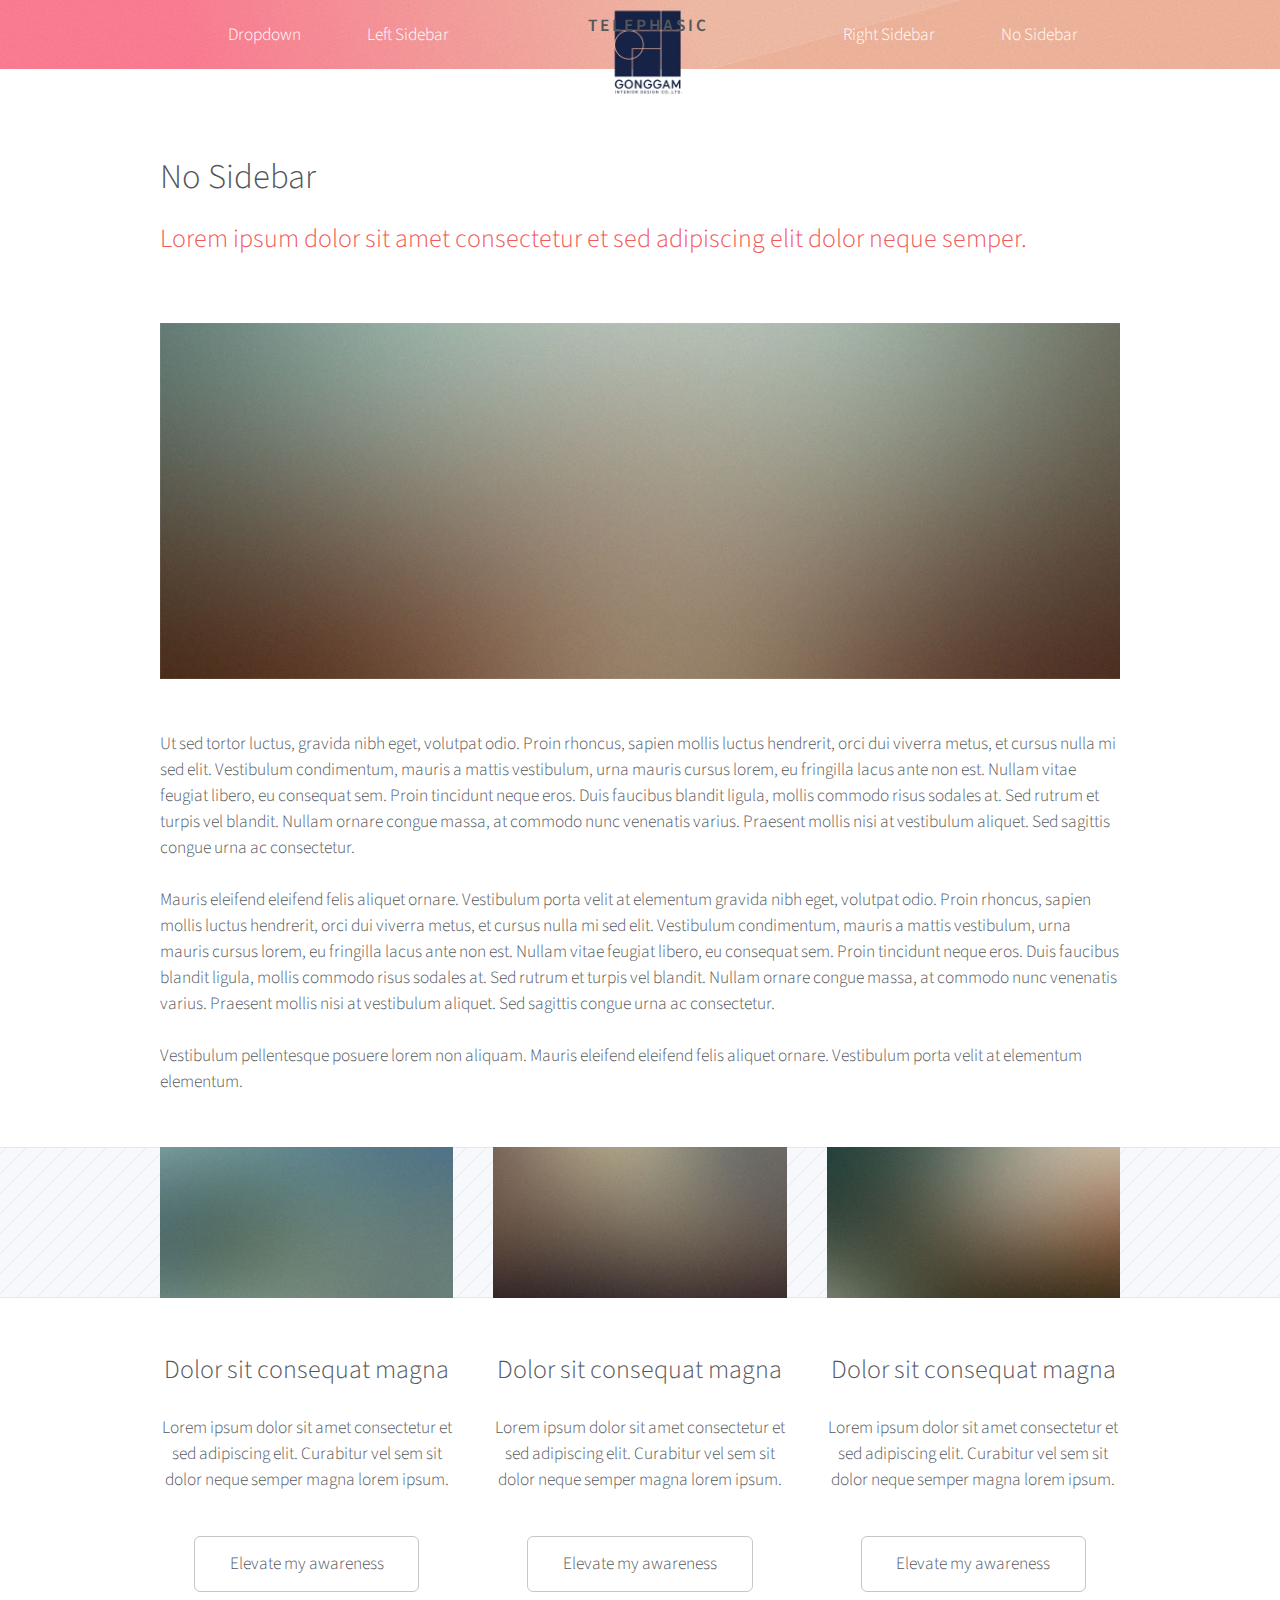
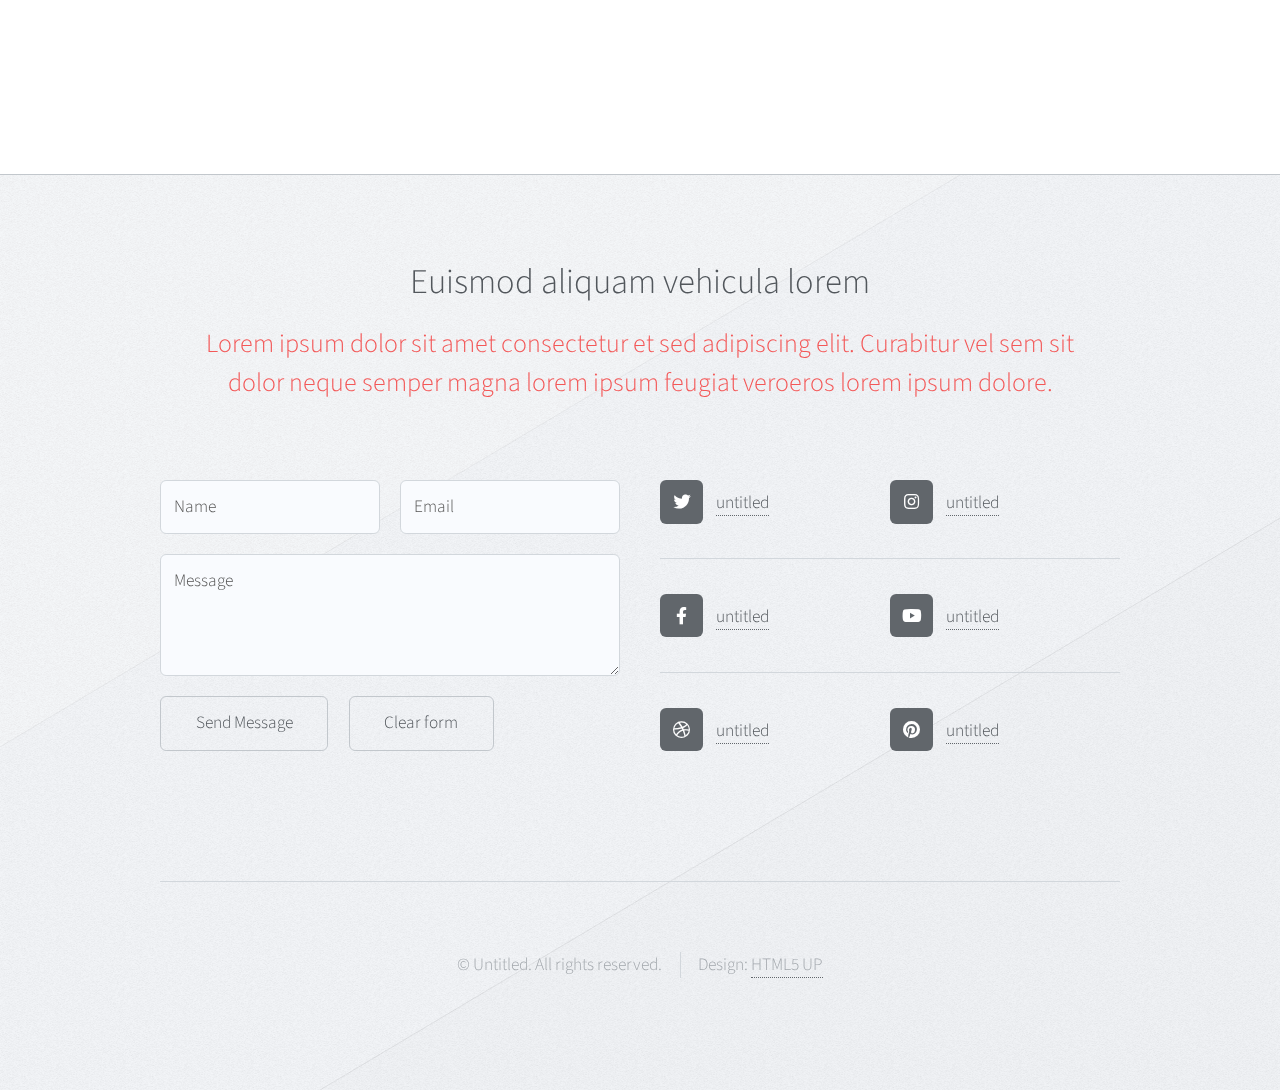
<file: html5up-telephasic/no-sidebar.html>
<!DOCTYPE HTML>
<!--
	Telephasic by HTML5 UP
	html5up.net | @ajlkn
	Free for personal and commercial use under the CCA 3.0 license (html5up.net/license)
-->
<html>
	<head>
		<title>㈜공감디자인</title>
		<meta charset="utf-8" />
		<meta name="viewport" content="width=device-width, initial-scale=1, user-scalable=no" />
		<link rel="stylesheet" href="assets/css/main.css" />
	</head>
	<body class="no-sidebar is-preload">
		<div id="page-wrapper">

			<!-- Header -->
				<div id="header-wrapper">
					<div id="header" class="container">

						<!-- Logo -->
							<h1 id="logo"><a href="index.html">Telephasic</a></h1>

						<!-- Nav -->
							<nav id="nav">
								<ul>
									<li>
										<a href="#">Dropdown</a>
										<ul>
											<li><a href="#">Lorem ipsum dolor</a></li>
											<li><a href="#">Magna phasellus</a></li>
											<li><a href="#">Etiam dolore nisl</a></li>
											<li>
												<a href="#">Phasellus consequat</a>
												<ul>
													<li><a href="#">Lorem ipsum dolor</a></li>
													<li><a href="#">Phasellus consequat</a></li>
													<li><a href="#">Magna phasellus</a></li>
													<li><a href="#">Etiam dolore nisl</a></li>
												</ul>
											</li>
											<li><a href="#">Veroeros feugiat</a></li>
										</ul>
									</li>
									<li><a href="left-sidebar.html">Left Sidebar</a></li>
									<li class="break"><a href="right-sidebar.html">Right Sidebar</a></li>
									<li><a href="no-sidebar.html">No Sidebar</a></li>
								</ul>
							</nav>

					</div>
				</div>

			<!-- Main -->
				<div class="wrapper">
					<div class="container" id="main">

						<!-- Content -->
							<article id="content">
								<header>
									<h2>No Sidebar</h2>
									<p>Lorem ipsum dolor sit amet consectetur et sed adipiscing elit
									dolor neque semper.</p>
								</header>
								<a href="#" class="image featured"><img src="images/pic06.jpg" alt="" /></a>
								<p>Ut sed tortor luctus, gravida nibh eget, volutpat odio. Proin rhoncus, sapien
								mollis luctus hendrerit, orci dui viverra metus, et cursus nulla mi sed elit. Vestibulum
								condimentum, mauris a mattis vestibulum, urna mauris cursus lorem, eu fringilla lacus
								ante non est. Nullam vitae feugiat libero, eu consequat sem. Proin tincidunt neque
								eros. Duis faucibus blandit ligula, mollis commodo risus sodales at. Sed rutrum et
								turpis vel blandit. Nullam ornare congue massa, at commodo nunc venenatis varius.
								Praesent mollis nisi at vestibulum aliquet. Sed sagittis congue urna ac consectetur.</p>
								<p>Mauris eleifend eleifend felis aliquet ornare. Vestibulum porta velit at elementum
								gravida nibh eget, volutpat odio. Proin rhoncus, sapien
								mollis luctus hendrerit, orci dui viverra metus, et cursus nulla mi sed elit. Vestibulum
								condimentum, mauris a mattis vestibulum, urna mauris cursus lorem, eu fringilla lacus
								ante non est. Nullam vitae feugiat libero, eu consequat sem. Proin tincidunt neque
								eros. Duis faucibus blandit ligula, mollis commodo risus sodales at. Sed rutrum et
								turpis vel blandit. Nullam ornare congue massa, at commodo nunc venenatis varius.
								Praesent mollis nisi at vestibulum aliquet. Sed sagittis congue urna ac consectetur.</p>
								<p>Vestibulum pellentesque posuere lorem non aliquam. Mauris eleifend eleifend
								felis aliquet ornare. Vestibulum porta velit at elementum elementum.</p>
							</article>

						<div class="row features">
							<section class="col-4 col-12-narrower feature">
								<div class="image-wrapper first">
									<a href="#" class="image featured"><img src="images/pic03.jpg" alt="" /></a>
								</div>
								<header>
									<h3>Dolor sit consequat magna</h3>
								</header>
								<p>Lorem ipsum dolor sit amet consectetur et sed adipiscing elit. Curabitur
								vel sem sit dolor neque semper magna lorem ipsum.</p>
								<ul class="actions">
									<li><a href="#" class="button">Elevate my awareness</a></li>
								</ul>
							</section>
							<section class="col-4 col-12-narrower feature">
								<div class="image-wrapper">
									<a href="#" class="image featured"><img src="images/pic04.jpg" alt="" /></a>
								</div>
								<header>
									<h3>Dolor sit consequat magna</h3>
								</header>
								<p>Lorem ipsum dolor sit amet consectetur et sed adipiscing elit. Curabitur
								vel sem sit dolor neque semper magna lorem ipsum.</p>
								<ul class="actions">
									<li><a href="#" class="button">Elevate my awareness</a></li>
								</ul>
							</section>
							<section class="col-4 col-12-narrower feature">
								<div class="image-wrapper">
									<a href="#" class="image featured"><img src="images/pic05.jpg" alt="" /></a>
								</div>
								<header>
									<h3>Dolor sit consequat magna</h3>
								</header>
								<p>Lorem ipsum dolor sit amet consectetur et sed adipiscing elit. Curabitur
								vel sem sit dolor neque semper magna lorem ipsum.</p>
								<ul class="actions">
									<li><a href="#" class="button">Elevate my awareness</a></li>
								</ul>
							</section>
						</div>
					</div>
				</div>

			<!-- Footer -->
				<div id="footer-wrapper">
					<div id="footer" class="container">
						<header class="major">
							<h2>Euismod aliquam vehicula lorem</h2>
							<p>Lorem ipsum dolor sit amet consectetur et sed adipiscing elit. Curabitur vel sem sit<br />
							dolor neque semper magna lorem ipsum feugiat veroeros lorem ipsum dolore.</p>
						</header>
						<div class="row">
							<section class="col-6 col-12-narrower">
								<form method="post" action="#">
									<div class="row gtr-50">
										<div class="col-6 col-12-mobile">
											<input name="name" placeholder="Name" type="text" />
										</div>
										<div class="col-6 col-12-mobile">
											<input name="email" placeholder="Email" type="text" />
										</div>
										<div class="col-12">
											<textarea name="message" placeholder="Message"></textarea>
										</div>
										<div class="col-12">
											<ul class="actions">
												<li><input type="submit" value="Send Message" /></li>
												<li><input type="reset" value="Clear form" /></li>
											</ul>
										</div>
									</div>
								</form>
							</section>
							<section class="col-6 col-12-narrower">
								<div class="row gtr-0">
									<ul class="divided icons col-6 col-12-mobile">
										<li class="icon brands fa-twitter"><a href="#"><span class="extra">twitter.com/</span>untitled</a></li>
										<li class="icon brands fa-facebook-f"><a href="#"><span class="extra">facebook.com/</span>untitled</a></li>
										<li class="icon brands fa-dribbble"><a href="#"><span class="extra">dribbble.com/</span>untitled</a></li>
									</ul>
									<ul class="divided icons col-6 col-12-mobile">
										<li class="icon brands fa-instagram"><a href="#"><span class="extra">instagram.com/</span>untitled</a></li>
										<li class="icon brands fa-youtube"><a href="#"><span class="extra">youtube.com/</span>untitled</a></li>
										<li class="icon brands fa-pinterest"><a href="#"><span class="extra">pinterest.com/</span>untitled</a></li>
									</ul>
								</div>
							</section>
						</div>
					</div>
					<div id="copyright" class="container">
						<ul class="menu">
							<li>&copy; Untitled. All rights reserved.</li><li>Design: <a href="http://html5up.net">HTML5 UP</a></li>
						</ul>
					</div>
				</div>

		</div>

		<!-- Scripts -->
			<script src="assets/js/jquery.min.js"></script>
			<script src="assets/js/jquery.dropotron.min.js"></script>
			<script src="assets/js/browser.min.js"></script>
			<script src="assets/js/breakpoints.min.js"></script>
			<script src="assets/js/util.js"></script>
			<script src="assets/js/main.js"></script>

	</body>
</html>
</file>
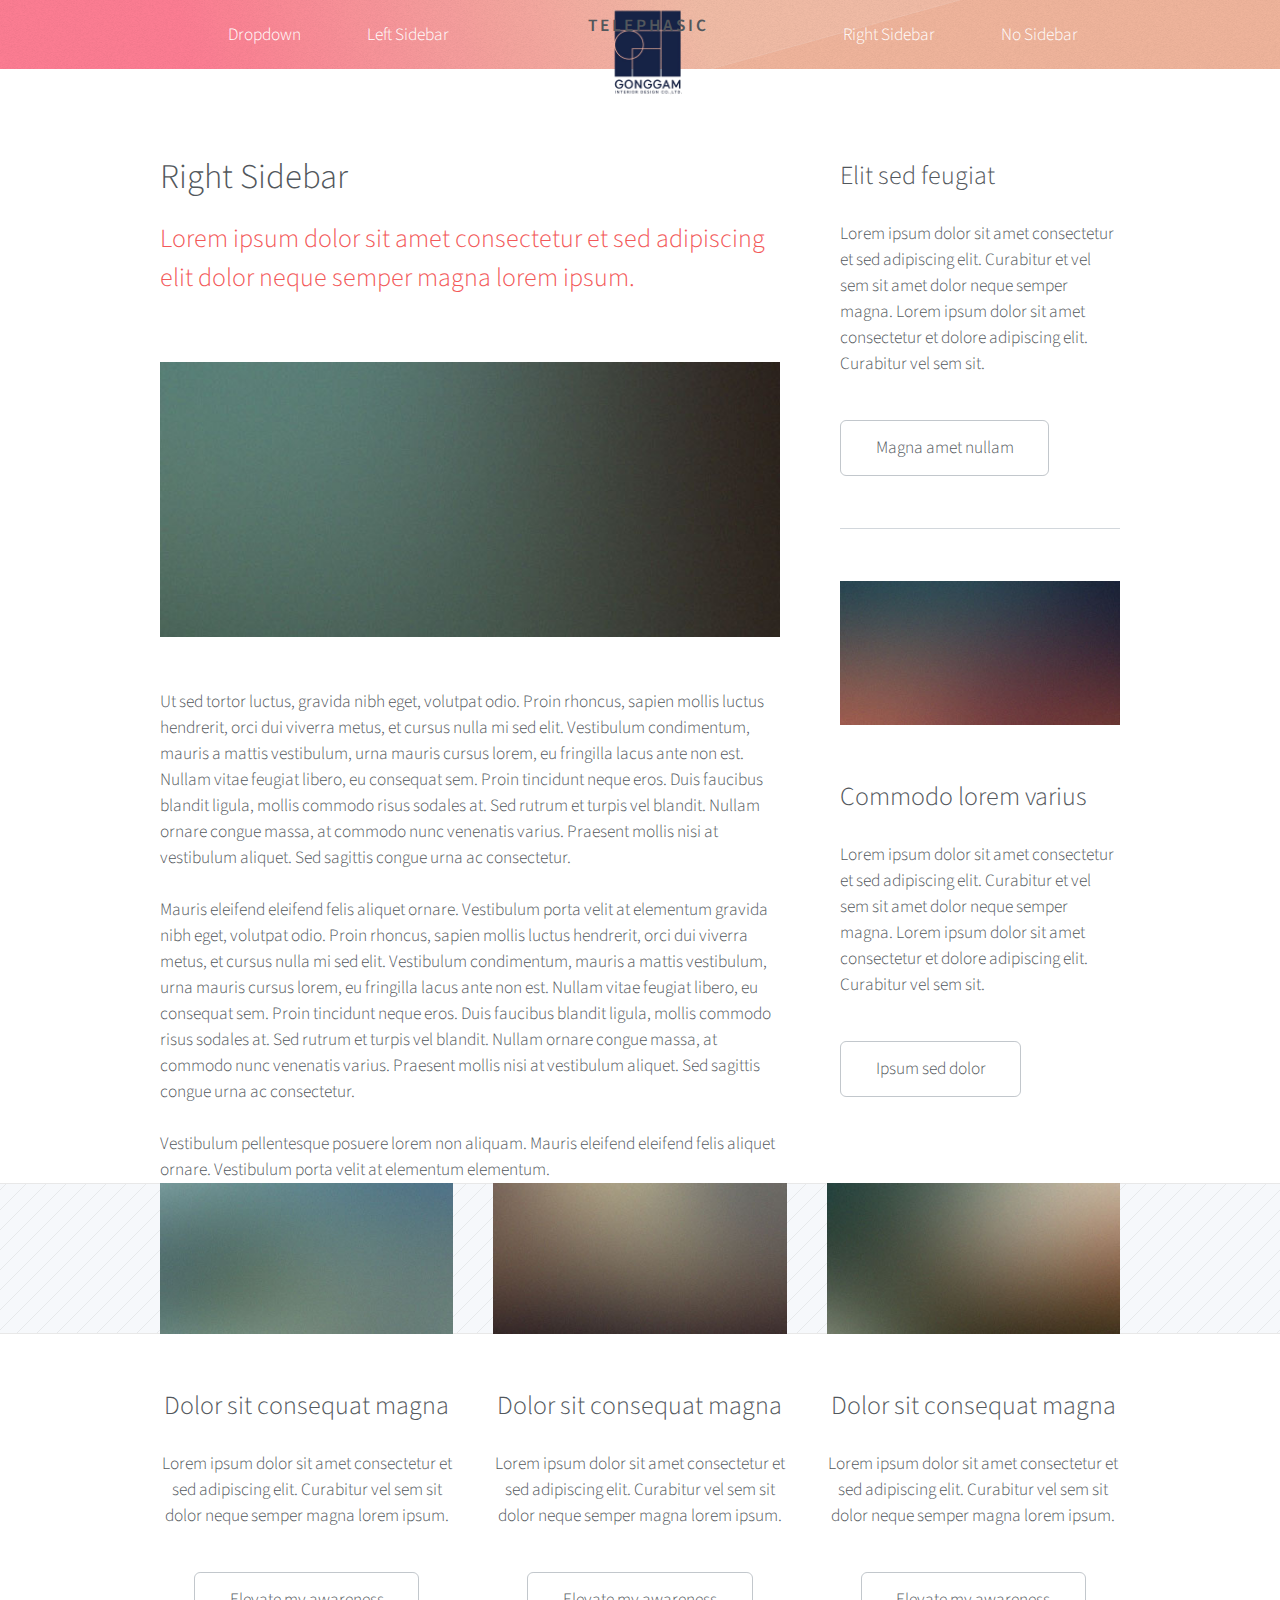
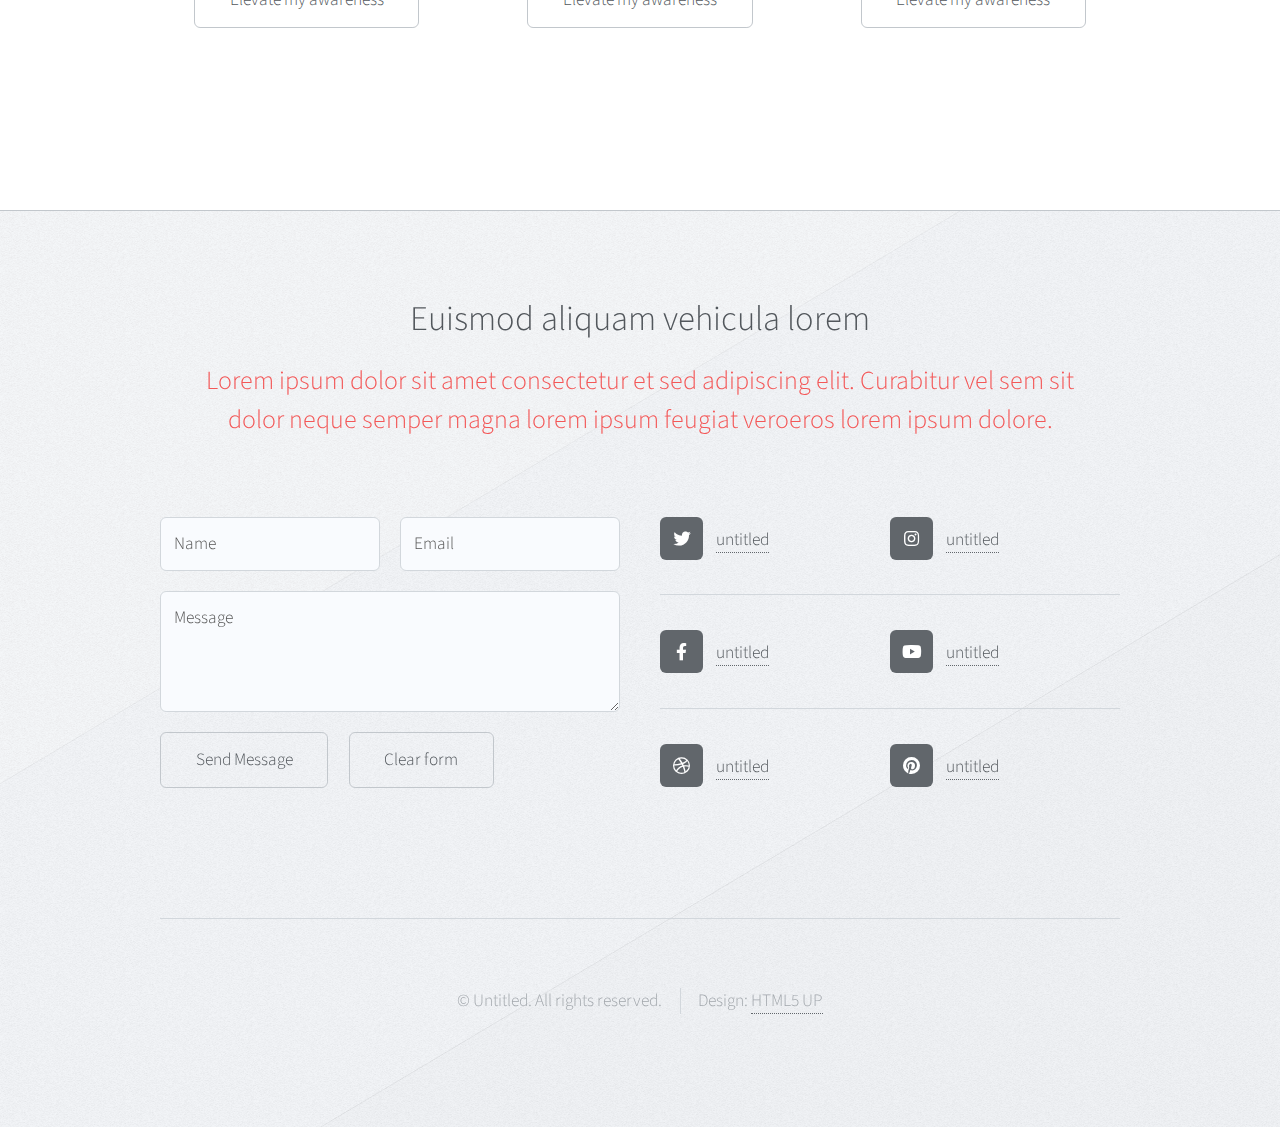
<file: html5up-telephasic/right-sidebar.html>
<!DOCTYPE HTML>
<!--
	Telephasic by HTML5 UP
	html5up.net | @ajlkn
	Free for personal and commercial use under the CCA 3.0 license (html5up.net/license)
-->
<html>
	<head>
		<title>㈜공감디자인</title>
		<meta charset="utf-8" />
		<meta name="viewport" content="width=device-width, initial-scale=1, user-scalable=no" />
		<link rel="stylesheet" href="assets/css/main.css" />
	</head>
	<body class="right-sidebar is-preload">
		<div id="page-wrapper">

			<!-- Header -->
				<div id="header-wrapper">
					<div id="header" class="container">

						<!-- Logo -->
							<h1 id="logo"><a href="index.html">Telephasic</a></h1>

						<!-- Nav -->
							<nav id="nav">
								<ul>
									<li>
										<a href="#">Dropdown</a>
										<ul>
											<li><a href="#">Lorem ipsum dolor</a></li>
											<li><a href="#">Magna phasellus</a></li>
											<li><a href="#">Etiam dolore nisl</a></li>
											<li>
												<a href="#">Phasellus consequat</a>
												<ul>
													<li><a href="#">Lorem ipsum dolor</a></li>
													<li><a href="#">Phasellus consequat</a></li>
													<li><a href="#">Magna phasellus</a></li>
													<li><a href="#">Etiam dolore nisl</a></li>
												</ul>
											</li>
											<li><a href="#">Veroeros feugiat</a></li>
										</ul>
									</li>
									<li><a href="left-sidebar.html">Left Sidebar</a></li>
									<li class="break"><a href="right-sidebar.html">Right Sidebar</a></li>
									<li><a href="no-sidebar.html">No Sidebar</a></li>
								</ul>
							</nav>

					</div>
				</div>

			<!-- Main -->
				<div class="wrapper">
					<div class="container" id="main">
						<div class="row gtr-150">
							<div class="col-8 col-12-narrower">

								<!-- Content -->
									<article id="content">
										<header>
											<h2>Right Sidebar</h2>
											<p>Lorem ipsum dolor sit amet consectetur et sed adipiscing elit
											dolor neque semper magna lorem ipsum.</p>
										</header>
										<a href="#" class="image featured"><img src="images/pic01.jpg" alt="" /></a>
										<p>Ut sed tortor luctus, gravida nibh eget, volutpat odio. Proin rhoncus, sapien
										mollis luctus hendrerit, orci dui viverra metus, et cursus nulla mi sed elit. Vestibulum
										condimentum, mauris a mattis vestibulum, urna mauris cursus lorem, eu fringilla lacus
										ante non est. Nullam vitae feugiat libero, eu consequat sem. Proin tincidunt neque
										eros. Duis faucibus blandit ligula, mollis commodo risus sodales at. Sed rutrum et
										turpis vel blandit. Nullam ornare congue massa, at commodo nunc venenatis varius.
										Praesent mollis nisi at vestibulum aliquet. Sed sagittis congue urna ac consectetur.</p>
										<p>Mauris eleifend eleifend felis aliquet ornare. Vestibulum porta velit at elementum
										gravida nibh eget, volutpat odio. Proin rhoncus, sapien
										mollis luctus hendrerit, orci dui viverra metus, et cursus nulla mi sed elit. Vestibulum
										condimentum, mauris a mattis vestibulum, urna mauris cursus lorem, eu fringilla lacus
										ante non est. Nullam vitae feugiat libero, eu consequat sem. Proin tincidunt neque
										eros. Duis faucibus blandit ligula, mollis commodo risus sodales at. Sed rutrum et
										turpis vel blandit. Nullam ornare congue massa, at commodo nunc venenatis varius.
										Praesent mollis nisi at vestibulum aliquet. Sed sagittis congue urna ac consectetur.</p>
										<p>Vestibulum pellentesque posuere lorem non aliquam. Mauris eleifend eleifend
										felis aliquet ornare. Vestibulum porta velit at elementum elementum.</p>
									</article>

							</div>
							<div class="col-4 col-12-narrower">

								<!-- Sidebar -->
									<section id="sidebar">
										<section>
											<header>
												<h3>Elit sed feugiat</h3>
											</header>
											<p>Lorem ipsum dolor sit amet consectetur et sed adipiscing elit. Curabitur et vel
											sem sit amet dolor neque semper magna. Lorem ipsum dolor sit amet consectetur et dolore
											adipiscing elit. Curabitur vel sem sit.</p>
											<ul class="actions">
												<li><a href="#" class="button">Magna amet nullam</a></li>
											</ul>
										</section>
										<section>
											<a href="#" class="image featured"><img src="images/pic07.jpg" alt="" /></a>
											<header>
												<h3>Commodo lorem varius</h3>
											</header>
											<p>Lorem ipsum dolor sit amet consectetur et sed adipiscing elit. Curabitur et vel
											sem sit amet dolor neque semper magna. Lorem ipsum dolor sit amet consectetur et dolore
											adipiscing elit. Curabitur vel sem sit.</p>
											<ul class="actions">
												<li><a href="#" class="button">Ipsum sed dolor</a></li>
											</ul>
										</section>
									</section>

							</div>
						</div>
						<div class="row features">
							<section class="col-4 col-12-narrower feature">
								<div class="image-wrapper first">
									<a href="#" class="image featured"><img src="images/pic03.jpg" alt="" /></a>
								</div>
								<header>
									<h3>Dolor sit consequat magna</h3>
								</header>
								<p>Lorem ipsum dolor sit amet consectetur et sed adipiscing elit. Curabitur
								vel sem sit dolor neque semper magna lorem ipsum.</p>
								<ul class="actions">
									<li><a href="#" class="button">Elevate my awareness</a></li>
								</ul>
							</section>
							<section class="col-4 col-12-narrower feature">
								<div class="image-wrapper">
									<a href="#" class="image featured"><img src="images/pic04.jpg" alt="" /></a>
								</div>
								<header>
									<h3>Dolor sit consequat magna</h3>
								</header>
								<p>Lorem ipsum dolor sit amet consectetur et sed adipiscing elit. Curabitur
								vel sem sit dolor neque semper magna lorem ipsum.</p>
								<ul class="actions">
									<li><a href="#" class="button">Elevate my awareness</a></li>
								</ul>
							</section>
							<section class="col-4 col-12-narrower feature">
								<div class="image-wrapper">
									<a href="#" class="image featured"><img src="images/pic05.jpg" alt="" /></a>
								</div>
								<header>
									<h3>Dolor sit consequat magna</h3>
								</header>
								<p>Lorem ipsum dolor sit amet consectetur et sed adipiscing elit. Curabitur
								vel sem sit dolor neque semper magna lorem ipsum.</p>
								<ul class="actions">
									<li><a href="#" class="button">Elevate my awareness</a></li>
								</ul>
							</section>
						</div>
					</div>
				</div>

			<!-- Footer -->
				<div id="footer-wrapper">
					<div id="footer" class="container">
						<header class="major">
							<h2>Euismod aliquam vehicula lorem</h2>
							<p>Lorem ipsum dolor sit amet consectetur et sed adipiscing elit. Curabitur vel sem sit<br />
							dolor neque semper magna lorem ipsum feugiat veroeros lorem ipsum dolore.</p>
						</header>
						<div class="row">
							<section class="col-6 col-12-narrower">
								<form method="post" action="#">
									<div class="row gtr-50">
										<div class="col-6 col-12-mobile">
											<input name="name" placeholder="Name" type="text" />
										</div>
										<div class="col-6 col-12-mobile">
											<input name="email" placeholder="Email" type="text" />
										</div>
										<div class="col-12">
											<textarea name="message" placeholder="Message"></textarea>
										</div>
										<div class="col-12">
											<ul class="actions">
												<li><input type="submit" value="Send Message" /></li>
												<li><input type="reset" value="Clear form" /></li>
											</ul>
										</div>
									</div>
								</form>
							</section>
							<section class="col-6 col-12-narrower">
								<div class="row gtr-0">
									<ul class="divided icons col-6 col-12-mobile">
										<li class="icon brands fa-twitter"><a href="#"><span class="extra">twitter.com/</span>untitled</a></li>
										<li class="icon brands fa-facebook-f"><a href="#"><span class="extra">facebook.com/</span>untitled</a></li>
										<li class="icon brands fa-dribbble"><a href="#"><span class="extra">dribbble.com/</span>untitled</a></li>
									</ul>
									<ul class="divided icons col-6 col-12-mobile">
										<li class="icon brands fa-instagram"><a href="#"><span class="extra">instagram.com/</span>untitled</a></li>
										<li class="icon brands fa-youtube"><a href="#"><span class="extra">youtube.com/</span>untitled</a></li>
										<li class="icon brands fa-pinterest"><a href="#"><span class="extra">pinterest.com/</span>untitled</a></li>
									</ul>
								</div>
							</section>
						</div>
					</div>
					<div id="copyright" class="container">
						<ul class="menu">
							<li>&copy; Untitled. All rights reserved.</li><li>Design: <a href="http://html5up.net">HTML5 UP</a></li>
						</ul>
					</div>
				</div>

		</div>

		<!-- Scripts -->
			<script src="assets/js/jquery.min.js"></script>
			<script src="assets/js/jquery.dropotron.min.js"></script>
			<script src="assets/js/browser.min.js"></script>
			<script src="assets/js/breakpoints.min.js"></script>
			<script src="assets/js/util.js"></script>
			<script src="assets/js/main.js"></script>

	</body>
</html>
</file>
<file: html5up-telephasic/assets/css/main.css>
@import url("fontawesome-all.min.css");
@import url("https://fonts.googleapis.com/css?family=Source+Sans+Pro:300,300italic,400,400italic,600");

/*
	Telephasic by HTML5 UP
	html5up.net | @ajlkn
	Free for personal and commercial use under the CCA 3.0 license (html5up.net/license)
*/

html, body, div, span, applet, object,
iframe, h1, h2, h3, h4, h5, h6, p, blockquote,
pre, a, abbr, acronym, address, big, cite,
code, del, dfn, em, img, ins, kbd, q, s, samp,
small, strike, strong, sub, sup, tt, var, b,
u, i, center, dl, dt, dd, ol, ul, li, fieldset,
form, label, legend, table, caption, tbody,
tfoot, thead, tr, th, td, article, aside,
canvas, details, embed, figure, figcaption,
footer, header, hgroup, menu, nav, output, ruby,
section, summary, time, mark, audio, video {
	margin: 0;
	padding: 0;
	border: 0;
	font-size: 100%;
	font: inherit;
	vertical-align: baseline;}

article, aside, details, figcaption, figure,
footer, header, hgroup, menu, nav, section {
	display: block;}

body {
	line-height: 1;
}

ol, ul {
	list-style: none;
}

blockquote, q {
	quotes: none;
}

	blockquote:before, blockquote:after, q:before, q:after {
		content: '';
		content: none;
	}

table {
	border-collapse: collapse;
	border-spacing: 0;
}

body {
	-webkit-text-size-adjust: none;
}

mark {
	background-color: transparent;
	color: inherit;
}

input::-moz-focus-inner {
	border: 0;
	padding: 0;
}

input, select, textarea {
	-moz-appearance: none;
	-webkit-appearance: none;
	-ms-appearance: none;
	appearance: none;
}

/* Basic */

	@-ms-viewport {
		width: device-width;
	}

	html {
		box-sizing: border-box;
	}

	*, *:before, *:after {
		box-sizing: inherit;
	}

	body {
		background: #f5f7fa;
		font-family: 'Source Sans Pro', sans-serif;
		font-weight: 300;
		color: #52575c;
		line-height: 1.75em;
		font-size: 14pt;
	}

		body.is-preload *, body.is-preload *:before, body.is-preload *:after {
			-moz-animation: none !important;
			-webkit-animation: none !important;
			-ms-animation: none !important;
			animation: none !important;
			-moz-transition: none !important;
			-webkit-transition: none !important;
			-ms-transition: none !important;
			transition: none !important;
		}

	input, textarea, select {
		font-family: 'Source Sans Pro', sans-serif;
		font-weight: 300;
		color: #52575c;
		line-height: 1.75em;
		font-size: 15pt;
	}

	h1, h2, h3, h4, h5, h6 {
		font-weight: 300;
		color: #52575c;
	}

	h1 a, h2 a, h3 a, h4 a, h5 a, h6 a {
		color: inherit;
		text-decoration: none;
	}

	h2 {
		font-size: 2em;
		line-height: 1.25em;
	}

	h3 {
		font-size: 1.5em;
		line-height: 1.5em;
	}

	a {
		-moz-transition: color 0.25s ease-in-out, border-color 0.25s ease-in-out, background-color 0.25s ease-in-out;
		-webkit-transition: color 0.25s ease-in-out, border-color 0.25s ease-in-out, background-color 0.25s ease-in-out;
		-ms-transition: color 0.25s ease-in-out, border-color 0.25s ease-in-out, background-color 0.25s ease-in-out;
		transition: color 0.25s ease-in-out, border-color 0.25s ease-in-out, background-color 0.25s ease-in-out;
		color: inherit;
		text-decoration: none;
		border-bottom: dotted 1px #62676c;
	}

		a:hover {
			color: #f35858;
			border-bottom-color: rgba(255, 255, 255, 0);
		}

	strong, b {
		font-weight: 400;
		color: #42474c;
	}

	em, i {
		font-style: italic;
	}

	sub {
		position: relative;
		top: 0.5em;
		font-size: 0.8em;
	}

	sup {
		position: relative;
		top: -0.5em;
		font-size: 0.8em;
	}

	hr {
		border: 0;
		border-top: solid 1px #c2c7cc;
	}

	blockquote {
		border-left: solid 0.5em #c2c7cc;
		padding: 1em 0 1em 2em;
		font-style: italic;
	}

	p, ul, ol, dl, table {
		margin-bottom: 1.5em;
	}

	br.clear {
		clear: both;
	}

	.features {
		margin-bottom: 1.5em;
	}

	.feature {
		text-align: center;
	}

/* Sections/Article */

	section, article {
		margin-bottom: 3em;
	}

	section > :last-child,
	article > :last-child,
	section:last-child,
	article:last-child {
		margin-bottom: 0;
	}

	.row > section, .row > article {
		margin-bottom: 0;
	}

	header {
		margin-bottom: 1.5em;
	}

		header > p {
			display: block;
			color: #f35858;
			padding: 0.75em 0 1em 0;
			font-size: 1.5em;
			line-height: 1.5em;
		}

		header.major {
			text-align: center;
		}

/* Container */

	.container {
		margin: 0 auto;
		max-width: 100%;
		width: 1200px;
	}

		@media screen and (max-width: 1280px) {

			.container {
				width: 960px;
			}

		}

		@media screen and (max-width: 1080px) {

			.container {
				width: 100%;
			}

		}

		@media screen and (max-width: 820px) {

			.container {
				width: 100%;
			}

		}

		@media screen and (max-width: 736px) {

			.container {
				width: 100%;
			}

		}

		@media screen and (max-width: 480px) {

			.container {
				width: 100%;
			}

		}

/* Row */

	.row {
		display: flex;
		flex-wrap: wrap;
		box-sizing: border-box;
		align-items: stretch;
	}

		.row > * {
			box-sizing: border-box;
		}

		.row.gtr-uniform > * > :last-child {
			margin-bottom: 0;
		}

		.row.aln-left {
			justify-content: flex-start;
		}

		.row.aln-center {
			justify-content: center;
		}

		.row.aln-right {
			justify-content: flex-end;
		}

		.row.aln-top {
			align-items: flex-start;
		}

		.row.aln-middle {
			align-items: center;
		}

		.row.aln-bottom {
			align-items: flex-end;
		}

		.row > .imp {
			order: -1;
		}

		.row > .col-1 {
			width: 8.33333%;
		}

		.row > .off-1 {
			margin-left: 8.33333%;
		}

		.row > .col-2 {
			width: 16.66667%;
		}

		.row > .off-2 {
			margin-left: 16.66667%;
		}

		.row > .col-3 {
			width: 25%;
		}

		.row > .off-3 {
			margin-left: 25%;
		}

		.row > .col-4 {
			width: 33.33333%;
		}

		.row > .off-4 {
			margin-left: 33.33333%;
		}

		.row > .col-5 {
			width: 41.66667%;
		}

		.row > .off-5 {
			margin-left: 41.66667%;
		}

		.row > .col-6 {
			width: 50%;
		}

		.row > .off-6 {
			margin-left: 50%;
		}

		.row > .col-7 {
			width: 58.33333%;
		}

		.row > .off-7 {
			margin-left: 58.33333%;
		}

		.row > .col-8 {
			width: 66.66667%;
		}

		.row > .off-8 {
			margin-left: 66.66667%;
		}

		.row > .col-9 {
			width: 75%;
		}

		.row > .off-9 {
			margin-left: 75%;
		}

		.row > .col-10 {
			width: 83.33333%;
		}

		.row > .off-10 {
			margin-left: 83.33333%;
		}

		.row > .col-11 {
			width: 91.66667%;
		}

		.row > .off-11 {
			margin-left: 91.66667%;
		}

		.row > .col-12 {
			width: 100%;
		}

		.row > .off-12 {
			margin-left: 100%;
		}

		.row.gtr-0 {
			margin-top: 0px;
			margin-left: 0px;
		}

			.row.gtr-0 > * {
				padding: 0px 0 0 0px;
			}

			.row.gtr-0.gtr-uniform {
				margin-top: 0px;
			}

				.row.gtr-0.gtr-uniform > * {
					padding-top: 0px;
				}

		.row.gtr-25 {
			margin-top: -12.5px;
			margin-left: -12.5px;
		}

			.row.gtr-25 > * {
				padding: 12.5px 0 0 12.5px;
			}

			.row.gtr-25.gtr-uniform {
				margin-top: -12.5px;
			}

				.row.gtr-25.gtr-uniform > * {
					padding-top: 12.5px;
				}

		.row.gtr-50 {
			margin-top: -25px;
			margin-left: -25px;
		}

			.row.gtr-50 > * {
				padding: 25px 0 0 25px;
			}

			.row.gtr-50.gtr-uniform {
				margin-top: -25px;
			}

				.row.gtr-50.gtr-uniform > * {
					padding-top: 25px;
				}

		.row {
			margin-top: -50px;
			margin-left: -50px;
		}

			.row > * {
				padding: 50px 0 0 50px;
			}

			.row.gtr-uniform {
				margin-top: -50px;
			}

				.row.gtr-uniform > * {
					padding-top: 50px;
				}

		.row.gtr-150 {
			margin-top: -75px;
			margin-left: -75px;
		}

			.row.gtr-150 > * {
				padding: 75px 0 0 75px;
			}

			.row.gtr-150.gtr-uniform {
				margin-top: -75px;
			}

				.row.gtr-150.gtr-uniform > * {
					padding-top: 75px;
				}

		.row.gtr-200 {
			margin-top: -100px;
			margin-left: -100px;
		}

			.row.gtr-200 > * {
				padding: 100px 0 0 100px;
			}

			.row.gtr-200.gtr-uniform {
				margin-top: -100px;
			}

				.row.gtr-200.gtr-uniform > * {
					padding-top: 100px;
				}

		@media screen and (max-width: 1280px) {

			.row {
				display: flex;
				flex-wrap: wrap;
				box-sizing: border-box;
				align-items: stretch;
			}

				.row > * {
					box-sizing: border-box;
				}

				.row.gtr-uniform > * > :last-child {
					margin-bottom: 0;
				}

				.row.aln-left {
					justify-content: flex-start;
				}

				.row.aln-center {
					justify-content: center;
				}

				.row.aln-right {
					justify-content: flex-end;
				}

				.row.aln-top {
					align-items: flex-start;
				}

				.row.aln-middle {
					align-items: center;
				}

				.row.aln-bottom {
					align-items: flex-end;
				}

				.row > .imp-normal {
					order: -1;
				}

				.row > .col-1-normal {
					width: 8.33333%;
				}

				.row > .off-1-normal {
					margin-left: 8.33333%;
				}

				.row > .col-2-normal {
					width: 16.66667%;
				}

				.row > .off-2-normal {
					margin-left: 16.66667%;
				}

				.row > .col-3-normal {
					width: 25%;
				}

				.row > .off-3-normal {
					margin-left: 25%;
				}

				.row > .col-4-normal {
					width: 33.33333%;
				}

				.row > .off-4-normal {
					margin-left: 33.33333%;
				}

				.row > .col-5-normal {
					width: 41.66667%;
				}

				.row > .off-5-normal {
					margin-left: 41.66667%;
				}

				.row > .col-6-normal {
					width: 50%;
				}

				.row > .off-6-normal {
					margin-left: 50%;
				}

				.row > .col-7-normal {
					width: 58.33333%;
				}

				.row > .off-7-normal {
					margin-left: 58.33333%;
				}

				.row > .col-8-normal {
					width: 66.66667%;
				}

				.row > .off-8-normal {
					margin-left: 66.66667%;
				}

				.row > .col-9-normal {
					width: 75%;
				}

				.row > .off-9-normal {
					margin-left: 75%;
				}

				.row > .col-10-normal {
					width: 83.33333%;
				}

				.row > .off-10-normal {
					margin-left: 83.33333%;
				}

				.row > .col-11-normal {
					width: 91.66667%;
				}

				.row > .off-11-normal {
					margin-left: 91.66667%;
				}

				.row > .col-12-normal {
					width: 100%;
				}

				.row > .off-12-normal {
					margin-left: 100%;
				}

				.row.gtr-0 {
					margin-top: 0px;
					margin-left: 0px;
				}

					.row.gtr-0 > * {
						padding: 0px 0 0 0px;
					}

					.row.gtr-0.gtr-uniform {
						margin-top: 0px;
					}

						.row.gtr-0.gtr-uniform > * {
							padding-top: 0px;
						}

				.row.gtr-25 {
					margin-top: -10px;
					margin-left: -10px;
				}

					.row.gtr-25 > * {
						padding: 10px 0 0 10px;
					}

					.row.gtr-25.gtr-uniform {
						margin-top: -10px;
					}

						.row.gtr-25.gtr-uniform > * {
							padding-top: 10px;
						}

				.row.gtr-50 {
					margin-top: -20px;
					margin-left: -20px;
				}

					.row.gtr-50 > * {
						padding: 20px 0 0 20px;
					}

					.row.gtr-50.gtr-uniform {
						margin-top: -20px;
					}

						.row.gtr-50.gtr-uniform > * {
							padding-top: 20px;
						}

				.row {
					margin-top: -40px;
					margin-left: -40px;
				}

					.row > * {
						padding: 40px 0 0 40px;
					}

					.row.gtr-uniform {
						margin-top: -40px;
					}

						.row.gtr-uniform > * {
							padding-top: 40px;
						}

				.row.gtr-150 {
					margin-top: -60px;
					margin-left: -60px;
				}

					.row.gtr-150 > * {
						padding: 60px 0 0 60px;
					}

					.row.gtr-150.gtr-uniform {
						margin-top: -60px;
					}

						.row.gtr-150.gtr-uniform > * {
							padding-top: 60px;
						}

				.row.gtr-200 {
					margin-top: -80px;
					margin-left: -80px;
				}

					.row.gtr-200 > * {
						padding: 80px 0 0 80px;
					}

					.row.gtr-200.gtr-uniform {
						margin-top: -80px;
					}

						.row.gtr-200.gtr-uniform > * {
							padding-top: 80px;
						}

		}

		@media screen and (max-width: 1080px) {

			.row {
				display: flex;
				flex-wrap: wrap;
				box-sizing: border-box;
				align-items: stretch;
			}

				.row > * {
					box-sizing: border-box;
				}

				.row.gtr-uniform > * > :last-child {
					margin-bottom: 0;
				}

				.row.aln-left {
					justify-content: flex-start;
				}

				.row.aln-center {
					justify-content: center;
				}

				.row.aln-right {
					justify-content: flex-end;
				}

				.row.aln-top {
					align-items: flex-start;
				}

				.row.aln-middle {
					align-items: center;
				}

				.row.aln-bottom {
					align-items: flex-end;
				}

				.row > .imp-narrow {
					order: -1;
				}

				.row > .col-1-narrow {
					width: 8.33333%;
				}

				.row > .off-1-narrow {
					margin-left: 8.33333%;
				}

				.row > .col-2-narrow {
					width: 16.66667%;
				}

				.row > .off-2-narrow {
					margin-left: 16.66667%;
				}

				.row > .col-3-narrow {
					width: 25%;
				}

				.row > .off-3-narrow {
					margin-left: 25%;
				}

				.row > .col-4-narrow {
					width: 33.33333%;
				}

				.row > .off-4-narrow {
					margin-left: 33.33333%;
				}

				.row > .col-5-narrow {
					width: 41.66667%;
				}

				.row > .off-5-narrow {
					margin-left: 41.66667%;
				}

				.row > .col-6-narrow {
					width: 50%;
				}

				.row > .off-6-narrow {
					margin-left: 50%;
				}

				.row > .col-7-narrow {
					width: 58.33333%;
				}

				.row > .off-7-narrow {
					margin-left: 58.33333%;
				}

				.row > .col-8-narrow {
					width: 66.66667%;
				}

				.row > .off-8-narrow {
					margin-left: 66.66667%;
				}

				.row > .col-9-narrow {
					width: 75%;
				}

				.row > .off-9-narrow {
					margin-left: 75%;
				}

				.row > .col-10-narrow {
					width: 83.33333%;
				}

				.row > .off-10-narrow {
					margin-left: 83.33333%;
				}

				.row > .col-11-narrow {
					width: 91.66667%;
				}

				.row > .off-11-narrow {
					margin-left: 91.66667%;
				}

				.row > .col-12-narrow {
					width: 100%;
				}

				.row > .off-12-narrow {
					margin-left: 100%;
				}

				.row.gtr-0 {
					margin-top: 0px;
					margin-left: 0px;
				}

					.row.gtr-0 > * {
						padding: 0px 0 0 0px;
					}

					.row.gtr-0.gtr-uniform {
						margin-top: 0px;
					}

						.row.gtr-0.gtr-uniform > * {
							padding-top: 0px;
						}

				.row.gtr-25 {
					margin-top: -10px;
					margin-left: -10px;
				}

					.row.gtr-25 > * {
						padding: 10px 0 0 10px;
					}

					.row.gtr-25.gtr-uniform {
						margin-top: -10px;
					}

						.row.gtr-25.gtr-uniform > * {
							padding-top: 10px;
						}

				.row.gtr-50 {
					margin-top: -20px;
					margin-left: -20px;
				}

					.row.gtr-50 > * {
						padding: 20px 0 0 20px;
					}

					.row.gtr-50.gtr-uniform {
						margin-top: -20px;
					}

						.row.gtr-50.gtr-uniform > * {
							padding-top: 20px;
						}

				.row {
					margin-top: -40px;
					margin-left: -40px;
				}

					.row > * {
						padding: 40px 0 0 40px;
					}

					.row.gtr-uniform {
						margin-top: -40px;
					}

						.row.gtr-uniform > * {
							padding-top: 40px;
						}

				.row.gtr-150 {
					margin-top: -60px;
					margin-left: -60px;
				}

					.row.gtr-150 > * {
						padding: 60px 0 0 60px;
					}

					.row.gtr-150.gtr-uniform {
						margin-top: -60px;
					}

						.row.gtr-150.gtr-uniform > * {
							padding-top: 60px;
						}

				.row.gtr-200 {
					margin-top: -80px;
					margin-left: -80px;
				}

					.row.gtr-200 > * {
						padding: 80px 0 0 80px;
					}

					.row.gtr-200.gtr-uniform {
						margin-top: -80px;
					}

						.row.gtr-200.gtr-uniform > * {
							padding-top: 80px;
						}

		}

		@media screen and (max-width: 820px) {

			.row {
				display: flex;
				flex-wrap: wrap;
				box-sizing: border-box;
				align-items: stretch;
			}

				.row > * {
					box-sizing: border-box;
				}

				.row.gtr-uniform > * > :last-child {
					margin-bottom: 0;
				}

				.row.aln-left {
					justify-content: flex-start;
				}

				.row.aln-center {
					justify-content: center;
				}

				.row.aln-right {
					justify-content: flex-end;
				}

				.row.aln-top {
					align-items: flex-start;
				}

				.row.aln-middle {
					align-items: center;
				}

				.row.aln-bottom {
					align-items: flex-end;
				}

				.row > .imp-narrower {
					order: -1;
				}

				.row > .col-1-narrower {
					width: 8.33333%;
				}

				.row > .off-1-narrower {
					margin-left: 8.33333%;
				}

				.row > .col-2-narrower {
					width: 16.66667%;
				}

				.row > .off-2-narrower {
					margin-left: 16.66667%;
				}

				.row > .col-3-narrower {
					width: 25%;
				}

				.row > .off-3-narrower {
					margin-left: 25%;
				}

				.row > .col-4-narrower {
					width: 33.33333%;
				}

				.row > .off-4-narrower {
					margin-left: 33.33333%;
				}

				.row > .col-5-narrower {
					width: 41.66667%;
				}

				.row > .off-5-narrower {
					margin-left: 41.66667%;
				}

				.row > .col-6-narrower {
					width: 50%;
				}

				.row > .off-6-narrower {
					margin-left: 50%;
				}

				.row > .col-7-narrower {
					width: 58.33333%;
				}

				.row > .off-7-narrower {
					margin-left: 58.33333%;
				}

				.row > .col-8-narrower {
					width: 66.66667%;
				}

				.row > .off-8-narrower {
					margin-left: 66.66667%;
				}

				.row > .col-9-narrower {
					width: 75%;
				}

				.row > .off-9-narrower {
					margin-left: 75%;
				}

				.row > .col-10-narrower {
					width: 83.33333%;
				}

				.row > .off-10-narrower {
					margin-left: 83.33333%;
				}

				.row > .col-11-narrower {
					width: 91.66667%;
				}

				.row > .off-11-narrower {
					margin-left: 91.66667%;
				}

				.row > .col-12-narrower {
					width: 100%;
				}

				.row > .off-12-narrower {
					margin-left: 100%;
				}

				.row.gtr-0 {
					margin-top: 0px;
					margin-left: 0px;
				}

					.row.gtr-0 > * {
						padding: 0px 0 0 0px;
					}

					.row.gtr-0.gtr-uniform {
						margin-top: 0px;
					}

						.row.gtr-0.gtr-uniform > * {
							padding-top: 0px;
						}

				.row.gtr-25 {
					margin-top: -7.5px;
					margin-left: -7.5px;
				}

					.row.gtr-25 > * {
						padding: 7.5px 0 0 7.5px;
					}

					.row.gtr-25.gtr-uniform {
						margin-top: -7.5px;
					}

						.row.gtr-25.gtr-uniform > * {
							padding-top: 7.5px;
						}

				.row.gtr-50 {
					margin-top: -15px;
					margin-left: -15px;
				}

					.row.gtr-50 > * {
						padding: 15px 0 0 15px;
					}

					.row.gtr-50.gtr-uniform {
						margin-top: -15px;
					}

						.row.gtr-50.gtr-uniform > * {
							padding-top: 15px;
						}

				.row {
					margin-top: -30px;
					margin-left: -30px;
				}

					.row > * {
						padding: 30px 0 0 30px;
					}

					.row.gtr-uniform {
						margin-top: -30px;
					}

						.row.gtr-uniform > * {
							padding-top: 30px;
						}

				.row.gtr-150 {
					margin-top: -45px;
					margin-left: -45px;
				}

					.row.gtr-150 > * {
						padding: 45px 0 0 45px;
					}

					.row.gtr-150.gtr-uniform {
						margin-top: -45px;
					}

						.row.gtr-150.gtr-uniform > * {
							padding-top: 45px;
						}

				.row.gtr-200 {
					margin-top: -60px;
					margin-left: -60px;
				}

					.row.gtr-200 > * {
						padding: 60px 0 0 60px;
					}

					.row.gtr-200.gtr-uniform {
						margin-top: -60px;
					}

						.row.gtr-200.gtr-uniform > * {
							padding-top: 60px;
						}

		}

		@media screen and (max-width: 736px) {

			.row {
				display: flex;
				flex-wrap: wrap;
				box-sizing: border-box;
				align-items: stretch;
			}

				.row > * {
					box-sizing: border-box;
				}

				.row.gtr-uniform > * > :last-child {
					margin-bottom: 0;
				}

				.row.aln-left {
					justify-content: flex-start;
				}

				.row.aln-center {
					justify-content: center;
				}

				.row.aln-right {
					justify-content: flex-end;
				}

				.row.aln-top {
					align-items: flex-start;
				}

				.row.aln-middle {
					align-items: center;
				}

				.row.aln-bottom {
					align-items: flex-end;
				}

				.row > .imp-mobile {
					order: -1;
				}

				.row > .col-1-mobile {
					width: 8.33333%;
				}

				.row > .off-1-mobile {
					margin-left: 8.33333%;
				}

				.row > .col-2-mobile {
					width: 16.66667%;
				}

				.row > .off-2-mobile {
					margin-left: 16.66667%;
				}

				.row > .col-3-mobile {
					width: 25%;
				}

				.row > .off-3-mobile {
					margin-left: 25%;
				}

				.row > .col-4-mobile {
					width: 33.33333%;
				}

				.row > .off-4-mobile {
					margin-left: 33.33333%;
				}

				.row > .col-5-mobile {
					width: 41.66667%;
				}

				.row > .off-5-mobile {
					margin-left: 41.66667%;
				}

				.row > .col-6-mobile {
					width: 50%;
				}

				.row > .off-6-mobile {
					margin-left: 50%;
				}

				.row > .col-7-mobile {
					width: 58.33333%;
				}

				.row > .off-7-mobile {
					margin-left: 58.33333%;
				}

				.row > .col-8-mobile {
					width: 66.66667%;
				}

				.row > .off-8-mobile {
					margin-left: 66.66667%;
				}

				.row > .col-9-mobile {
					width: 75%;
				}

				.row > .off-9-mobile {
					margin-left: 75%;
				}

				.row > .col-10-mobile {
					width: 83.33333%;
				}

				.row > .off-10-mobile {
					margin-left: 83.33333%;
				}

				.row > .col-11-mobile {
					width: 91.66667%;
				}

				.row > .off-11-mobile {
					margin-left: 91.66667%;
				}

				.row > .col-12-mobile {
					width: 100%;
				}

				.row > .off-12-mobile {
					margin-left: 100%;
				}

				.row.gtr-0 {
					margin-top: 0px;
					margin-left: 0px;
				}

					.row.gtr-0 > * {
						padding: 0px 0 0 0px;
					}

					.row.gtr-0.gtr-uniform {
						margin-top: 0px;
					}

						.row.gtr-0.gtr-uniform > * {
							padding-top: 0px;
						}

				.row.gtr-25 {
					margin-top: -5px;
					margin-left: -5px;
				}

					.row.gtr-25 > * {
						padding: 5px 0 0 5px;
					}

					.row.gtr-25.gtr-uniform {
						margin-top: -5px;
					}

						.row.gtr-25.gtr-uniform > * {
							padding-top: 5px;
						}

				.row.gtr-50 {
					margin-top: -10px;
					margin-left: -10px;
				}

					.row.gtr-50 > * {
						padding: 10px 0 0 10px;
					}

					.row.gtr-50.gtr-uniform {
						margin-top: -10px;
					}

						.row.gtr-50.gtr-uniform > * {
							padding-top: 10px;
						}

				.row {
					margin-top: -20px;
					margin-left: -20px;
				}

					.row > * {
						padding: 20px 0 0 20px;
					}

					.row.gtr-uniform {
						margin-top: -20px;
					}

						.row.gtr-uniform > * {
							padding-top: 20px;
						}

				.row.gtr-150 {
					margin-top: -30px;
					margin-left: -30px;
				}

					.row.gtr-150 > * {
						padding: 30px 0 0 30px;
					}

					.row.gtr-150.gtr-uniform {
						margin-top: -30px;
					}

						.row.gtr-150.gtr-uniform > * {
							padding-top: 30px;
						}

				.row.gtr-200 {
					margin-top: -40px;
					margin-left: -40px;
				}

					.row.gtr-200 > * {
						padding: 40px 0 0 40px;
					}

					.row.gtr-200.gtr-uniform {
						margin-top: -40px;
					}

						.row.gtr-200.gtr-uniform > * {
							padding-top: 40px;
						}

		}

		@media screen and (max-width: 480px) {

			.row {
				display: flex;
				flex-wrap: wrap;
				box-sizing: border-box;
				align-items: stretch;
			}

				.row > * {
					box-sizing: border-box;
				}

				.row.gtr-uniform > * > :last-child {
					margin-bottom: 0;
				}

				.row.aln-left {
					justify-content: flex-start;
				}

				.row.aln-center {
					justify-content: center;
				}

				.row.aln-right {
					justify-content: flex-end;
				}

				.row.aln-top {
					align-items: flex-start;
				}

				.row.aln-middle {
					align-items: center;
				}

				.row.aln-bottom {
					align-items: flex-end;
				}

				.row > .imp-mobilep {
					order: -1;
				}

				.row > .col-1-mobilep {
					width: 8.33333%;
				}

				.row > .off-1-mobilep {
					margin-left: 8.33333%;
				}

				.row > .col-2-mobilep {
					width: 16.66667%;
				}

				.row > .off-2-mobilep {
					margin-left: 16.66667%;
				}

				.row > .col-3-mobilep {
					width: 25%;
				}

				.row > .off-3-mobilep {
					margin-left: 25%;
				}

				.row > .col-4-mobilep {
					width: 33.33333%;
				}

				.row > .off-4-mobilep {
					margin-left: 33.33333%;
				}

				.row > .col-5-mobilep {
					width: 41.66667%;
				}

				.row > .off-5-mobilep {
					margin-left: 41.66667%;
				}

				.row > .col-6-mobilep {
					width: 50%;
				}

				.row > .off-6-mobilep {
					margin-left: 50%;
				}

				.row > .col-7-mobilep {
					width: 58.33333%;
				}

				.row > .off-7-mobilep {
					margin-left: 58.33333%;
				}

				.row > .col-8-mobilep {
					width: 66.66667%;
				}

				.row > .off-8-mobilep {
					margin-left: 66.66667%;
				}

				.row > .col-9-mobilep {
					width: 75%;
				}

				.row > .off-9-mobilep {
					margin-left: 75%;
				}

				.row > .col-10-mobilep {
					width: 83.33333%;
				}

				.row > .off-10-mobilep {
					margin-left: 83.33333%;
				}

				.row > .col-11-mobilep {
					width: 91.66667%;
				}

				.row > .off-11-mobilep {
					margin-left: 91.66667%;
				}

				.row > .col-12-mobilep {
					width: 100%;
				}

				.row > .off-12-mobilep {
					margin-left: 100%;
				}

				.row.gtr-0 {
					margin-top: 0px;
					margin-left: 0px;
				}

					.row.gtr-0 > * {
						padding: 0px 0 0 0px;
					}

					.row.gtr-0.gtr-uniform {
						margin-top: 0px;
					}

						.row.gtr-0.gtr-uniform > * {
							padding-top: 0px;
						}

				.row.gtr-25 {
					margin-top: -5px;
					margin-left: -5px;
				}

					.row.gtr-25 > * {
						padding: 5px 0 0 5px;
					}

					.row.gtr-25.gtr-uniform {
						margin-top: -5px;
					}

						.row.gtr-25.gtr-uniform > * {
							padding-top: 5px;
						}

				.row.gtr-50 {
					margin-top: -10px;
					margin-left: -10px;
				}

					.row.gtr-50 > * {
						padding: 10px 0 0 10px;
					}

					.row.gtr-50.gtr-uniform {
						margin-top: -10px;
					}

						.row.gtr-50.gtr-uniform > * {
							padding-top: 10px;
						}

				.row {
					margin-top: -20px;
					margin-left: -20px;
				}

					.row > * {
						padding: 20px 0 0 20px;
					}

					.row.gtr-uniform {
						margin-top: -20px;
					}

						.row.gtr-uniform > * {
							padding-top: 20px;
						}

				.row.gtr-150 {
					margin-top: -30px;
					margin-left: -30px;
				}

					.row.gtr-150 > * {
						padding: 30px 0 0 30px;
					}

					.row.gtr-150.gtr-uniform {
						margin-top: -30px;
					}

						.row.gtr-150.gtr-uniform > * {
							padding-top: 30px;
						}

				.row.gtr-200 {
					margin-top: -40px;
					margin-left: -40px;
				}

					.row.gtr-200 > * {
						padding: 40px 0 0 40px;
					}

					.row.gtr-200.gtr-uniform {
						margin-top: -40px;
					}

						.row.gtr-200.gtr-uniform > * {
							padding-top: 40px;
						}

		}

/* Image */

	.image {
		-moz-transition: opacity 0.25s ease-in-out;
		-webkit-transition: opacity 0.25s ease-in-out;
		-ms-transition: opacity 0.25s ease-in-out;
		transition: opacity 0.25s ease-in-out;
		display: inline-block;
		outline: 0;
		border: 0;
	}

		.image img {
			display: block;
			width: 100%;
		}

		.image.fit {
			display: block;
			width: 100%;
		}

		.image.featured {
			display: block;
			width: 100%;
			margin: 0 0 3em 0;
		}

		.image.left {
			float: left;
			margin: 0 2em 2em 0;
		}

		.image.centered {
			display: block;
			margin: 0 0 3em 0;
		}

			.image.centered img {
				margin: 0 auto;
				width: auto;
			}

	a.image:hover {
		opacity: 0.85;
	}

/* List */

	ul {
		list-style: disc;
		padding-left: 1em;
	}

		ul li {
			padding-left: 0.5em;
		}

	ol {
		list-style: decimal;
		padding-left: 1.25em;
	}

		ol li {
			padding-left: 0.25em;
		}

/* Actions */

	ul.actions {
		padding-top: 1em;
		list-style: none;
		padding-left: 0;
	}

		ul.actions.major {
			text-align: center;
		}

		ul.actions li {
			display: inline-block;
			margin-left: 1em;
			padding-left: 0;
		}

			ul.actions li:first-child {
				margin-left: 0;
			}

/* Divided */

	ul.divided {
		list-style: none;
		padding-left: 0;
	}

		ul.divided li {
			border-top: solid 1px #d2d7dc;
			padding-top: 2em;
			margin-top: 2em;
			padding-left: 0;
		}

			ul.divided li:first-child {
				padding-top: 0;
				margin-top: 0;
				border-top: 0;
			}

/* Icons */

	ul.icons {
		list-style: none;
		padding-left: 0;
	}

		ul.icons li {
			padding-left: 0;
		}

			ul.icons li:before {
				display: inline-block;
				color: #fff;
				background: #61666b;
				width: 2.5em;
				height: 2.5em;
				border-radius: 0.35em;
				text-align: center;
				line-height: 2.5em;
				margin-right: 0.75em;
			}

/* Menu */

	ul.menu {
		list-style: none;
		padding-left: 0;
	}

		ul.menu li {
			display: inline-block;
			border-left: solid 1px #d2d7dc;
			padding-left: 1em;
			margin-left: 1em;
		}

			ul.menu li:first-child {
				border-left: 0;
				padding-left: 0;
				margin-left: 0;
			}

/* Form */

	form .actions {
		padding-top: 0;
	}

	form label {
		display: block;
		font-weight: 300;
		color: #52575c;
		margin: 0 0 0.5em 0;
	}

	form input[type="text"],
	form input[type="email"],
	form input[type="password"],
	form select,
	form textarea {
		-moz-transition: background-color 0.25s ease-in-out;
		-webkit-transition: background-color 0.25s ease-in-out;
		-ms-transition: background-color 0.25s ease-in-out;
		transition: background-color 0.25s ease-in-out;
		-webkit-appearance: none;
		display: block;
		background: #f9fbfe;
		border: solid 1px #d2d7dc;
		border-radius: 0.35em;
		width: 100%;
		line-height: 1.5em;
		padding: 0.75em;
	}

		form input[type="text"]:focus,
		form input[type="email"]:focus,
		form input[type="password"]:focus,
		form select:focus,
		form textarea:focus {
			background: #fff;
		}

	form textarea {
		min-height: 7em;
	}

	form ::-webkit-input-placeholder {
		color: #555 !important;
	}

	form :-moz-placeholder {
		color: #555 !important;
	}

	form ::-moz-placeholder {
		color: #555 !important;
	}

	form :-ms-input-placeholder {
		color: #555 !important;
	}

	form ::-moz-focus-inner {
		border: 0;
	}

/* Table */

	table {
		width: 100%;
	}

		table.default {
			width: 100%;
		}

			table.default tbody tr {
				border-top: solid 1px #D2D7DC;
			}

				table.default tbody tr:nth-child(2n+1) {
					background: #f9fbfe;
				}

			table.default td {
				padding: 0.5em 1em 0.5em 1em;
			}

			table.default th {
				text-align: left;
				font-weight: 400;
				padding: 0.5em 1em 0.5em 1em;
			}

			table.default tfoot {
				border-top: solid 1px #D2D7DC;
			}

/* Button */

	input[type="button"],
	input[type="submit"],
	input[type="reset"],
	button,
	.button {
		-moz-transition: color 0.25s ease-in-out, border-color 0.25s ease-in-out, background-color 0.25s ease-in-out;
		-webkit-transition: color 0.25s ease-in-out, border-color 0.25s ease-in-out, background-color 0.25s ease-in-out;
		-ms-transition: color 0.25s ease-in-out, border-color 0.25s ease-in-out, background-color 0.25s ease-in-out;
		transition: color 0.25s ease-in-out, border-color 0.25s ease-in-out, background-color 0.25s ease-in-out;
		display: inline-block;
		color: inherit;
		background: none;
		text-decoration: none;
		border: solid 1px #c2c7cc;
		border-radius: 0.35em;
		padding: 0.8em 2em 0.8em 2em;
		cursor: pointer;
		outline: 0;
	}

		input[type="button"]:hover,
		input[type="submit"]:hover,
		input[type="reset"]:hover,
		button:hover,
		.button:hover {
			color: #f35858;
			border-color: rgba(243, 88, 88, 0.5);
		}

/* Icons */

	.icon {
		text-decoration: none;
		text-decoration: none;
	}

		.icon:before {
			-moz-osx-font-smoothing: grayscale;
			-webkit-font-smoothing: antialiased;
			display: inline-block;
			font-style: normal;
			font-variant: normal;
			text-rendering: auto;
			line-height: 1;
			text-transform: none !important;
			font-family: 'Font Awesome 5 Free';
			font-weight: 400;
		}

		.icon:before {
			line-height: inherit;
		}

		.icon > .label {
			display: none;
		}

		.icon.solid:before {
			font-weight: 900;
		}

		.icon.brands:before {
			font-family: 'Font Awesome 5 Brands';
		}

/* Wrappers */

	.wrapper {
		position: relative;
		background: #fff;
		overflow-x: hidden;
		padding: 6em 0 6em 0;
	}

	.image-wrapper {
		position: relative;
	}

		.image-wrapper .image {
			position: relative;
			z-index: 2;
		}

		.image-wrapper.first:before {
			content: '';
			display: block;
			width: 2000%;
			height: 100%;
			position: absolute;
			left: -1000%;
			top: 0;
			z-index: 1;
			box-shadow: inset 0px 0px 0px 1px #e8e8e8;
			background: #f6f8fb url("images/image-wrapper.svg");
		}

	#header-wrapper {
		position: relative;
		padding: 4em 0 2em 0;
		background-image: url("images/header.svg");
		background-image: url("images/overlay.png"), url("images/header.svg"), -moz-linear-gradient(75deg, #FF7088 15%, #F2B69D 55%);
		background-image: url("images/overlay.png"), url("images/header.svg"), -webkit-linear-gradient(75deg, #FF7088 15%, #F2B69D 55%);
		background-image: url("images/overlay.png"), url("images/header.svg"), -ms-linear-gradient(75deg, #FF7088 15%, #F2B69D 55%);
		background-image: url("images/overlay.png"), url("images/header.svg"), linear-gradient(75deg, #FF7088 15%, #F2B69D 55%);
		background-color: #f08c89;
		background-size: 100% 620%;
		background-size: 128px 128px, 100% 620%, auto;
		background-repeat: repeat, no-repeat, no-repeat;
	}

	.homepage #header-wrapper {
		padding: 10em 0 6em 0;
		background-size: 128px 128px, 100% 100%, auto;
	}

	#promo-wrapper {
		position: relative;
		background-image: url("images/overlay.png"), url("../../images/promo.jpg");
		background-size: 192px 192px, cover;
		background-position: top left, center center;
		color: #fff;
		text-align: center;
		padding: 6em 0 6em 0;
	}

	#footer-wrapper {
		-webkit-transform: translate3d(0, 0, 0);
		position: relative;
		border-top: solid 1px #c2c7cc;
		padding: 6em 0 6em 0;
		background-image: url("images/overlay.png"), url("images/footer.svg");
		background-size: 128px 128px,				100% 100%;
	}

/* Header */

#logo {
    position: absolute;
    z-index: 1;
    /* top 값을 기존 0에서 -1em(또는 -10px 등 원하는 크기)으로 조정 */
    top: -0.5em; /* 예시로 0.5em 만큼 위로 이동시킨 경우 */
    left: 50%;
    width: 7em;
    height: 7em;
    margin-left: -3em;

    background-image: url("../../images/logo.png");
    background-size: contain;
    background-position: center;
    background-repeat: no-repeat;
}

	#logo a {
	   display: block;
	   width: 100%;
	   height: 100%;
	   line-height: 4em;
	   background: none;
	   border: none;
	   /*border: solid 1px;*/
	   /*border-color: #fff;*/
	   /*border-color: rgba(255, 255, 255, 0.75);*/
	   /*border-top: 0;*/
	   /*border-radius: 0 0 0.35em 0.35em;*/
	   /*color: #fff;*/
	   display: inline-block;
	   font-weight: 600;
	   letter-spacing: 3px;
	   text-align: center;
	   text-transform: uppercase;
	   position: relative;
	   z-index: 2;
	}

	#nav {
		text-align: center;
		position: absolute;
		top: 0;
		left: 0;
		width: 100%;
		height: 4em;
		line-height: 4em;
	}

		#nav > ul {
			margin: 0;
		}

			#nav > ul > li {
				display: inline-block;
				margin-left: 1em;
			}

				#nav > ul > li > ul {
					display: none;
				}

				#nav > ul > li > span, #nav > ul > li > a {
					color: #fff;
					text-decoration: none;
					outline: 0;
					border: 0;
					border: solid 1px rgba(255, 255, 255, 0);
					border-radius: 0.35em;
					padding: 0.3em 1em 0.3em 1em;
					-moz-transition: border-color 0.25s ease-in-out, background-color 0.25s ease-in-out;
					-webkit-transition: border-color 0.25s ease-in-out, background-color 0.25s ease-in-out;
					-o-transition: border-color 0.25s ease-in-out, background-color 0.25s ease-in-out;
					-ms-transition: border-color 0.25s ease-in-out, background-color 0.25s ease-in-out;
					transition: border-color 0.25s ease-in-out, background-color 0.25s ease-in-out;
				}

				#nav > ul > li.active > span, #nav > ul > li.active > a {
					border-color: rgba(255, 255, 255, 0.75);
					background-color: rgba(255, 255, 255, 0.15);
					color: #fff;
				}

				#nav > ul > li:first-child {
					margin-left: 0;
				}

				#nav > ul > li.break {
					margin-left: 20em;
				}

	.dropotron {
		text-align: left;
		line-height: 2em;
		border-radius: 0.35em;
		min-width: 12em;
		background: #fff;
		line-height: 1em;
		padding: 0.85em 0 0.85em 0;
		box-shadow: 0px 1px 3px 0px rgba(0, 0, 0, 0.25);
		margin-top: -0.8em;
		list-style: none;
	}

		.dropotron a, .dropotron span {
			display: block;
			padding: 0.65em 1em 0.65em 1em;
			border-top: solid 1px #e8e8e8;
			border-bottom: 0;
		}

		.dropotron li {
			padding-left: 0;
		}

			.dropotron li:first-child > a, .dropotron li:first-child > span {
				border-top: 0;
			}

			.dropotron li.active > a, .dropotron li.active > span {
				color: #f35858;
			}

		.dropotron.level-0 {
			font-size: 0.9em;
			margin-top: 0;
		}

			.dropotron.level-0:before {
				content: '';
				position: absolute;
				top: -1em;
				width: 1em;
				height: 1em;
				border-bottom: solid 0.5em #fff;
				border-left: solid 0.5em rgba(255, 255, 255, 0);
				border-right: solid 0.5em rgba(255, 255, 255, 0);
			}

			.dropotron.level-0.center:before {
				left: 50%;
				margin-left: -0.5em;
			}

			.dropotron.level-0.left:before {
				left: 1em;
			}

			.dropotron.level-0.right:before {
				right: 1em;
			}

/* Hero */

	#hero {
		position: relative;
		color: #fff;
		text-align: center;
		z-index: 1;
	}

		#hero h2 {
			color: #fff;
			font-size: 3em;
		}

		#hero strong {
			color: inherit;
		}

		#hero header > span {
			color: #fff;
		}

		#hero p {
			font-size: 1.5em;
			line-height: 1.5em;
		}

		#hero .button {
			background: #fff;
			border-color: rgba(255, 255, 255, 0);
			color: #f08c89;
			font-size: 1.25em;
		}

			#hero .button:hover {
				border-color: rgba(255, 255, 255, 0.75);
				background-color: rgba(255, 255, 255, 0.15);
				color: #fff;
			}

		#hero a {
			color: #fff;
			border-color: #fff;
			border-color: rgba(255, 255, 255, 0.5);
		}

			#hero a:hover {
				border-color: rgba(255, 255, 255, 0);
			}

/* Promo */

	#promo {
		background: rgba(255, 255, 255, 0.05);
		border: solid 1px rgba(255, 255, 255, 0.25);
		border-radius: 0.5em;
		padding: 1.75em 2.5em 1.75em 2.5em;
		display: inline-block;
		position: relative;
		z-index: 1;
	}

		#promo h2 {
			color: #fff;
			display: inline-block;
			margin-right: 1em;
			font-size: 1.75em;
		}

		#promo .button {
			background: #fff;
			border-color: rgba(255, 255, 255, 0);
			color: #27636B;
			font-size: 1.25em;
		}

			#promo .button:hover {
				border-color: rgba(255, 255, 255, 0.75);
				background-color: rgba(255, 255, 255, 0.15);
				color: #fff;
			}

/* Main */

	#main {
		padding-bottom: 4em;
	}

/* Sidebar */

	#sidebar section {
		border-top: solid 1px #d2d7dc;
		margin-top: 3em;
		padding-top: 3em;
	}

		#sidebar section:first-child {
			border-top: 0;
			margin-top: 0;
			padding-top: 0;
		}

/* Footer */

	#footer {
		position: relative;
		z-index: 1;
	}

		#footer header.major {
			margin-bottom: 3em;
		}

/* Copyright */

	#copyright {
		position: relative;
		z-index: 1;
		text-align: center;
		border-top: solid 1px #d2d7dc;
		color: #a2a7ac;
		padding-top: 4em;
		margin-top: 6em;
	}

/* Normal */

	@media screen and (max-width: 1280px) {

		/* Basic */

			body, input, textarea, select {
				line-height: 1.5em;
				font-size: 13pt;
			}

			span.extra {
				display: none;
			}

		/* Wrappers */

			.wrapper {
				padding: 5em 0 5em 0;
			}

			#header-wrapper {
				padding: 2em 0 2em 0;
			}

			.homepage #header-wrapper {
				padding: 8em 0 4em 0;
			}

			#promo-wrapper {
				padding: 5em 0 5em 0;
			}

			#footer-wrapper {
				padding: 5em 0 5em 0;
			}

	}

/* Narrow */

	@media screen and (max-width: 1080px) {

		/* Sections/Article */

			header br {
				display: none;
			}

		/* Button */

			input[type="button"],
			input[type="submit"],
			input[type="reset"],
			button,
			.button {
				padding-left: 1.25em;
				padding-right: 1.25em;
			}

		/* Wrappers */

			.wrapper {
				padding: 4em 2em 4em 2em;
			}

			#header-wrapper {
				padding: 5em 0 1em 0;
			}

			.homepage #header-wrapper {
				padding: 5em 0 4em 0;
			}

			#promo-wrapper {
				padding: 2em;
			}

			#footer-wrapper {
				padding: 4em 2em 4em 2em;
			}

		/* Header */

			#nav {
				position: relative;
				margin: 0.5em 0 0 0;
				line-height: 2.25em;
				height: 2.25em;
			}

				#nav > ul > li {
					margin-left: 0;
				}

					#nav > ul > li.break {
						margin-left: 0;
					}

			.dropotron.level-0 {
				margin-top: 1.1em;
			}

		/* Hero */

			#hero {
				padding: 3.5em 4em 0 4em;
			}

				#hero h2 {
					font-size: 2.75em;
				}

				#hero p br {
					display: none;
				}

		/* Promo */

			#promo {
				padding: 1.75em 2.5em 1.75em 2.5em;
				display: inline-block;
			}

				#promo .button {
					font-size: 1.25em;
				}

				#promo h2 {
					display: block;
					margin: 0 0 1em 0;
					font-size: 1.5em;
				}

		/* Copyright */

			#copyright {
				padding-top: 2em;
				margin-top: 3em;
			}

	}

/* Narrower */

	@media screen and (max-width: 820px) {

		/* Basic */

			body, input, textarea, select {
				line-height: 1.5em;
				font-size: 14pt;
			}

			span.extra {
				display: inline;
			}

			.features {
				margin-bottom: 0;
			}

		/* Sections/Article */

			section, article {
				margin-bottom: 3em;
			}

			.row > section, .row > article {
				margin-bottom: 3em;
			}

			section:last-child,
			article:last-child {
				margin-bottom: 0;
			}

			.row > section:last-child,
			.row > article:last-child {
				margin-bottom: 0;
			}

		/* Menu */

			ul.menu {
				text-align: center;
			}

				ul.menu li {
					display: block;
					border: 0;
					padding: 0;
					margin: 0;
					line-height: 2em;
				}

					ul.menu li:first-child {
						border-top: 0;
					}

		/* Actions */

			ul.actions.major {
				padding-top: 2em;
			}

		/* Header */

			#nav {
				font-size: 0.9em;
			}

				#nav > ul > li > span, #nav > ul > li > a {
					padding: 0.25em 0.5em 0.25em 0.5em;
				}

		/* Hero */

			#hero h2 {
				font-size: 2.5em;
			}

		/* Main */

			#main {
				padding-bottom: 0;
			}

		/* Content */

			#content {
				margin-bottom: 3em;
			}

		/* Sidebar */

			#sidebar {
				margin-bottom: 3em;
			}

				#sidebar section {
					border-top: 0;
					margin-top: 0;
					padding-top: 1em;
				}

		/* Footer */

			#footer header.major {
				margin-bottom: 1.5em;
			}

	}

/* Mobile */

	#navPanel, #navButton {
		display: none;
	}

	@media screen and (max-width: 736px) {

		/* Basic */

			html, body {
				overflow-x: hidden;
			}

			body, input, textarea, select {
				font-size: 13pt;
				letter-spacing: 0;
			}

			h2 {
				font-size: 1.5em;
				line-height: 1.25em;
			}

		/* Sections/Article */

			header {
				margin-bottom: 1em;
			}

				header > p {
					font-size: 1em;
				}

		/* Divided */

			ul.divided li {
				padding-top: 0.75em;
				margin-top: 0.75em;
			}

		/* Wrappers */

			.wrapper {
				padding: 3em 20px 3em 20px;
			}

			#header-wrapper {
				padding: 3em 20px 20px 20px;
				text-align: center;
			}

			.homepage #header-wrapper {
				padding: 3em 20px 3em 20px;
			}

			#promo-wrapper {
				padding: 20px;
			}

			#footer-wrapper {
				padding: 3em 20px 3em 20px;
			}

		/* Header */

			#logo {
				position: relative;
			}

				#logo a {
					border: solid 1px rgba(255, 255, 255, 0.75);
					border-radius: 0.35em;
					height: 3em;
					line-height: 3em;
				}

		/* Nav */

			#nav {
				display: none;
			}

		/* Footer */

			#footer ul.divided {
				margin: 0;
			}

				#footer ul.divided li:first-child {
					border-top: solid 1px #d2d7dc;
					padding-top: 0.75em;
					margin-top: 0.75em;
				}

				#footer ul.divided:first-child li:first-child {
					border-top: 0;
					padding-top: 0;
					margin-top: 0;
				}

		/* Hero */

			#hero {
				padding: 2.5em 2em 0 2em;
			}

				#hero header {
					margin: 0 0 1.25em 0;
				}

					#hero header h2 {
						font-size: 1.5em;
					}

				#hero p {
					font-size: 1em;
				}

		/* Nav */

			#page-wrapper {
				-moz-backface-visibility: hidden;
				-webkit-backface-visibility: hidden;
				-ms-backface-visibility: hidden;
				backface-visibility: hidden;
				-moz-transition: -moz-transform 0.5s ease;
				-webkit-transition: -webkit-transform 0.5s ease;
				-ms-transition: -ms-transform 0.5s ease;
				transition: transform 0.5s ease;
				padding-bottom: 1px;
			}

			#navButton {
				-moz-backface-visibility: hidden;
				-webkit-backface-visibility: hidden;
				-ms-backface-visibility: hidden;
				backface-visibility: hidden;
				-moz-transition: -moz-transform 0.5s ease;
				-webkit-transition: -webkit-transform 0.5s ease;
				-ms-transition: -ms-transform 0.5s ease;
				transition: transform 0.5s ease;
				display: block;
				height: 44px;
				left: 0;
				position: fixed;
				top: 0;
				width: 100%;
				z-index: 10001;
			}

				#navButton .toggle {
					text-decoration: none;
					border: 0;
					height: 100%;
					left: 0;
					outline: 0;
					position: absolute;
					top: 0;
					width: 100%;
				}

					#navButton .toggle:before {
						-moz-osx-font-smoothing: grayscale;
						-webkit-font-smoothing: antialiased;
						display: inline-block;
						font-style: normal;
						font-variant: normal;
						text-rendering: auto;
						line-height: 1;
						text-transform: none !important;
						font-family: 'Font Awesome 5 Free';
						font-weight: 900;
					}

					#navButton .toggle:before {
						background: rgba(128, 132, 136, 0.35);
						border-radius: 0 0 0.35em 0.35em;
						border-top: 0;
						color: #fff;
						content: '\f0c9';
						display: block;
						font-size: 18px;
						height: 30px;
						left: 50%;
						line-height: 30px;
						margin-left: -40px;
						position: absolute;
						text-align: center;
						text-decoration: none;
						width: 80px;
					}

			#navPanel {
				-moz-backface-visibility: hidden;
				-webkit-backface-visibility: hidden;
				-ms-backface-visibility: hidden;
				backface-visibility: hidden;
				-moz-transform: translateY(-50vh);
				-webkit-transform: translateY(-50vh);
				-ms-transform: translateY(-50vh);
				transform: translateY(-50vh);
				-moz-transition: -moz-transform 0.5s ease;
				-webkit-transition: -webkit-transform 0.5s ease;
				-ms-transition: -ms-transform 0.5s ease;
				transition: transform 0.5s ease;
				background-image: url("images/overlay.png"), url("images/navPanel.svg"), -moz-linear-gradient(top, rgba(255, 255, 255, 0), rgba(0, 0, 0, 0.25));
				background-image: url("images/overlay.png"), url("images/navPanel.svg"), -webkit-linear-gradient(top, rgba(255, 255, 255, 0), rgba(0, 0, 0, 0.25));
				background-image: url("images/overlay.png"), url("images/navPanel.svg"), -ms-linear-gradient(top, rgba(255, 255, 255, 0), rgba(0, 0, 0, 0.25));
				background-image: url("images/overlay.png"), url("images/navPanel.svg"), linear-gradient(top, rgba(255, 255, 255, 0), rgba(0, 0, 0, 0.25));
				display: block;
				left: 0;
				overflow-y: auto;
				position: fixed;
				top: 0;
				width: 100%;
				height: 50vh;
				z-index: 10002;
				box-shadow: inset 0px -2px 5px 0px rgba(0, 0, 0, 0.25);
				font-size: 1em;
				background-color: #45474a;
				background-size: 128px 128px, 100% 100%, 100% 100%;
			}

				#navPanel .link {
					position: relative;
					z-index: 1;
					display: block;
					text-decoration: none;
					padding: 0.75em;
					color: #ddd;
					border: 0;
					border-top: dotted 1px rgba(255, 255, 255, 0.1);
				}

					#navPanel .link.depth-0 {
						color: #fff;
						font-weight: 400;
					}

				#navPanel .indent-1 {
					display: inline-block;
					width: 1em;
				}

				#navPanel .indent-2 {
					display: inline-block;
					width: 2em;
				}

				#navPanel .indent-3 {
					display: inline-block;
					width: 3em;
				}

				#navPanel .indent-4 {
					display: inline-block;
					width: 4em;
				}

				#navPanel .indent-5 {
					display: inline-block;
					width: 5em;
				}

				#navPanel .depth-0 {
					color: #fff;
				}

			body.navPanel-visible #page-wrapper {
				-moz-transform: translateY(50vh);
				-webkit-transform: translateY(50vh);
				-ms-transform: translateY(50vh);
				transform: translateY(50vh);
			}

			body.navPanel-visible #navButton {
				-moz-transform: translateY(50vh);
				-webkit-transform: translateY(50vh);
				-ms-transform: translateY(50vh);
				transform: translateY(50vh);
			}

			body.navPanel-visible #navPanel {
				-moz-transform: translateY(0);
				-webkit-transform: translateY(0);
				-ms-transform: translateY(0);
				transform: translateY(0);
			}

	}

/* Mobile (Portrait) */

	@media screen and (max-width: 480px) {

		/* Basic */

			body, input, textarea, select {
				font-size: 12pt;
				letter-spacing: 0;
			}

			.feature {
				text-align: left;
			}

		/* Sections/Article */

			section, article {
				margin-bottom: 2em;
			}

			.row > section,
			.row > article {
				margin-bottom: 2em;
			}

			header.major {
				text-align: left;
			}

		/* Image */

			.image {
				display: block;
			}

				.image.full, .image.left {
					float: none;
					display: block;
					width: 100%;
					margin: 0 0 1.5em 0;
				}

			.image-centered {
				float: none;
				display: block;
				width: 100%;
				margin: 0 0 1.5em 0;
			}

		/* Actions */

			ul.actions li {
				display: block;
				margin: 1em 0 0 0;
			}

				ul.actions li:first-child {
					margin-top: 0;
				}

			ul.actions.major {
				text-align: left !important;
			}

		/* Form */

			form textarea {
				min-height: 10em;
			}

		/* Button */

			input[type="button"],
			input[type="submit"],
			input[type="reset"],
			button,
			.button {
				display: block;
				width: 100%;
				text-align: center;
			}

		/* Header */

			#logo {
				position: relative;
				left: 0;
				top: 0;
				margin: 0;
				width: 100%;
			}

		/* Hero */

			#hero {
				padding: 2.5em 0 0 0;
			}

		/* Promo */

			#promo {
				padding: 20px;
			}

		/* Content */

			#content {
				margin-bottom: 2em;
			}

		/* Sidebar */

			#sidebar {
				margin-bottom: 2em;
			}

		/* Footer */

			#footer header.major {
				margin-bottom: 1em;
			}

	}
</file>
